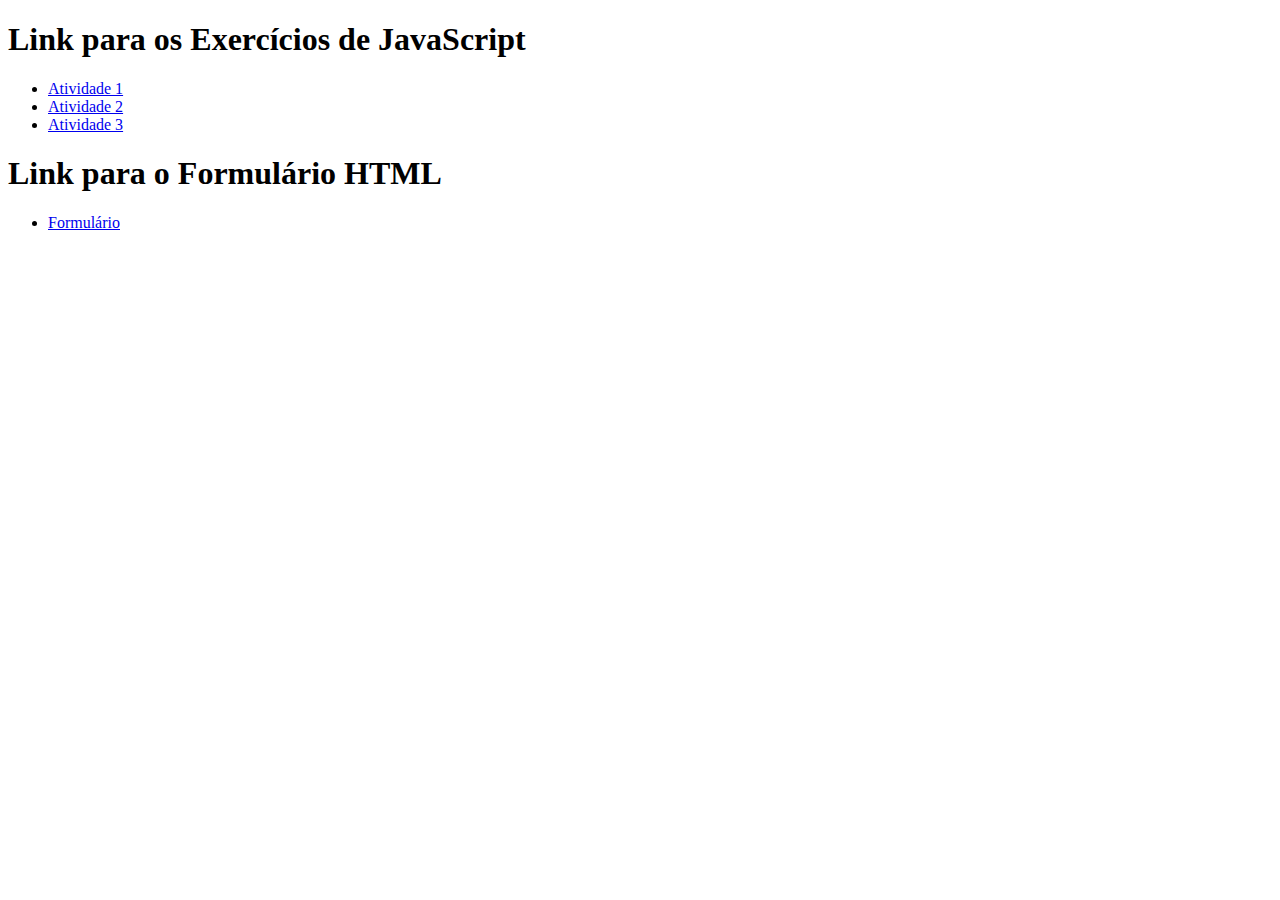
<file: index.html>
<!DOCTYPE html>
<html lang="pt-br">
<head>
    <meta charset="UTF-8">
    <meta name="viewport" content="width=device-width, initial-scale=1.0">
    <title>Atividades</title>
</head>
<body>
    <h1>Link para os Exercícios de JavaScript</h1>
    <ul>
        <li><a href="Exercícios JavaScript/Atividade 1/index.html">Atividade 1</a></li>
        <li><a href="Exercícios JavaScript/Atividade 2/index.html">Atividade 2</a></li>
        <li><a href="Exercícios JavaScript/Atividade 3/index.html">Atividade 3</a></li>
    </ul>
    <h1>Link para o Formulário HTML</h1>
    <ul>
        <li><a href="Formulário HTML/index.html">Formulário</a></li>
    </ul>
</body>
</html>
</file>
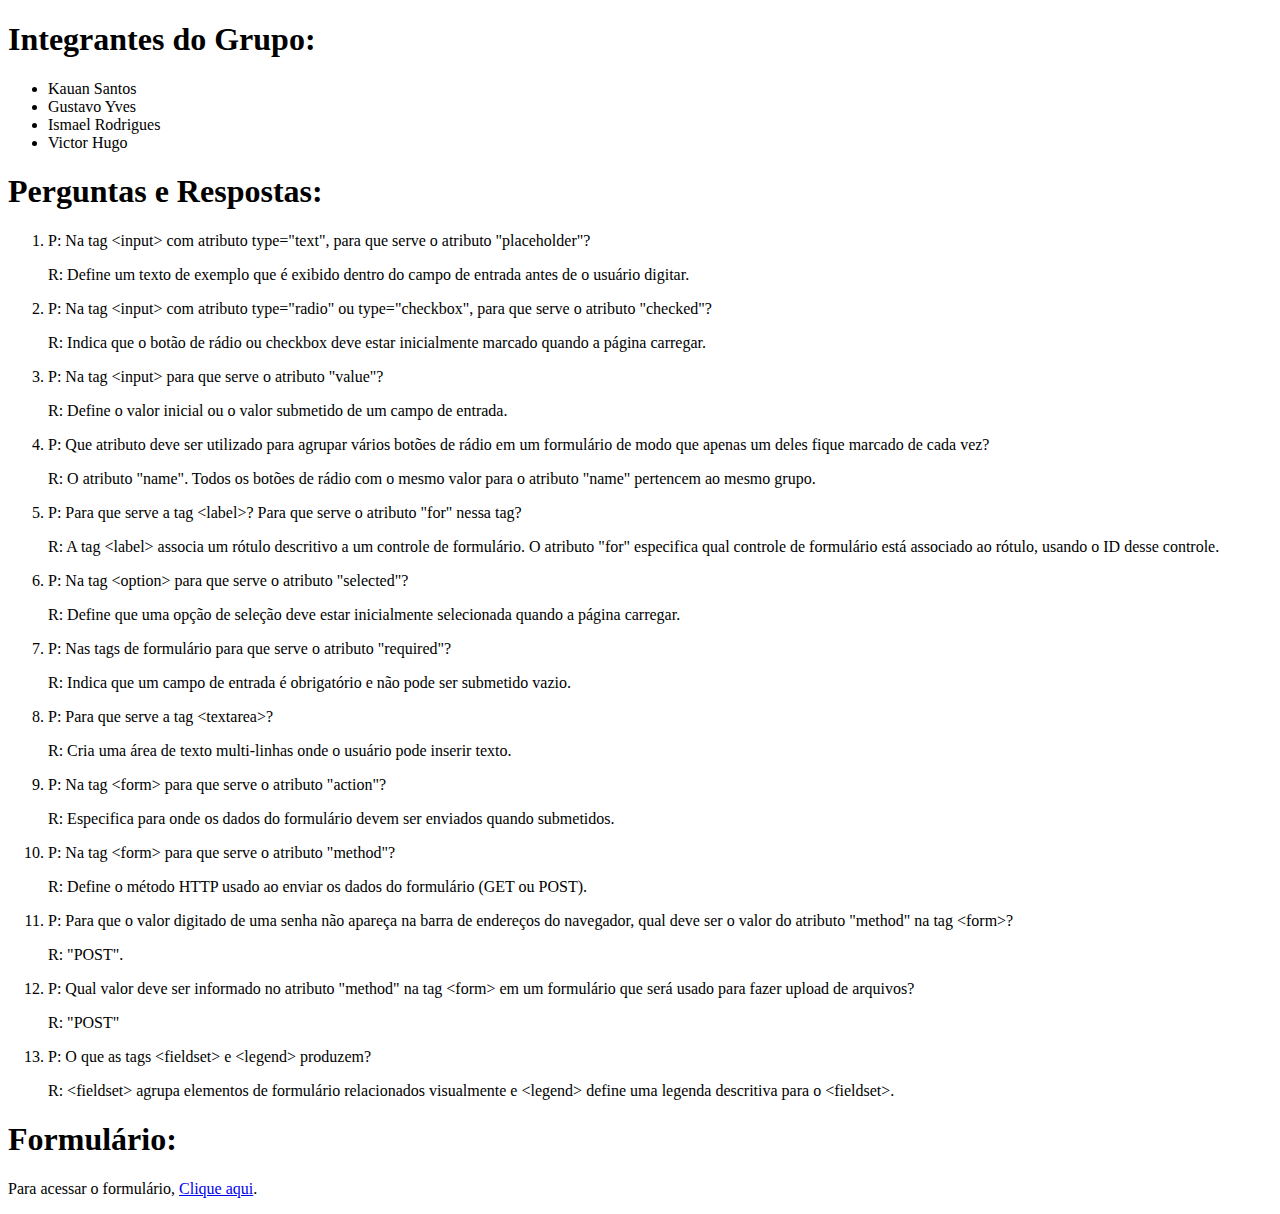
<file: Formulário HTML/index.html>
<!DOCTYPE html>
<html lang="pt-br">
<head>
    <meta charset="UTF-8">
    <meta name="viewport" content="width=device-width, initial-scale=1.0">
    <title>Perguntas sobre HTML - Grupo</title>
</head>
<body>
    <h1>Integrantes do Grupo:</h1>
    <ul>
        <li>Kauan Santos</li>
        <li>Gustavo Yves</li>
        <li>Ismael Rodrigues</li>
        <li>Victor Hugo</li>
    </ul>

    <h1>Perguntas e Respostas:</h1>
    <ol>
        <li>
            <p>P: Na tag &lt;input&gt; com atributo type="text", para que serve o atributo "placeholder"?</p>
            <p>R: Define um texto de exemplo que é exibido dentro do campo de entrada antes de o usuário digitar.</p>
        </li>
        <li>
            <p>P: Na tag &lt;input&gt; com atributo type="radio" ou type="checkbox", para que serve o atributo "checked"?</p>
            <p>R: Indica que o botão de rádio ou checkbox deve estar inicialmente marcado quando a página carregar.</p>
        </li>
        <li>
            <p>P: Na tag &lt;input&gt; para que serve o atributo "value"?</p>
            <p>R: Define o valor inicial ou o valor submetido de um campo de entrada.</p>
        </li>
        <li>
            <p>P: Que atributo deve ser utilizado para agrupar vários botões de rádio em um formulário de modo que apenas um deles fique marcado de cada vez?</p>
            <p>R: O atributo "name". Todos os botões de rádio com o mesmo valor para o atributo "name" pertencem ao mesmo grupo.</p>
        </li>
        <li>
            <p>P: Para que serve a tag &lt;label&gt;? Para que serve o atributo "for" nessa tag?</p>
            <p>R: A tag &lt;label&gt; associa um rótulo descritivo a um controle de formulário. O atributo "for" especifica qual controle de formulário está associado ao rótulo, usando o ID desse controle.</p>
        </li>
        <li>
            <p>P: Na tag &lt;option&gt; para que serve o atributo "selected"?</p>
            <p>R: Define que uma opção de seleção deve estar inicialmente selecionada quando a página carregar.</p>
        </li>
        <li>
            <p>P: Nas tags de formulário para que serve o atributo "required"?</p>
            <p>R: Indica que um campo de entrada é obrigatório e não pode ser submetido vazio.</p>
        </li>
        <li>
            <p>P: Para que serve a tag &lt;textarea&gt;?</p>
            <p>R: Cria uma área de texto multi-linhas onde o usuário pode inserir texto.</p>
        </li>
        <li>
            <p>P: Na tag &lt;form&gt; para que serve o atributo "action"?</p>
            <p>R: Especifica para onde os dados do formulário devem ser enviados quando submetidos.</p>
        </li>
        <li>
            <p>P: Na tag &lt;form&gt; para que serve o atributo "method"?</p>
            <p>R: Define o método HTTP usado ao enviar os dados do formulário (GET ou POST).</p>
        </li>
        <li>
            <p>P: Para que o valor digitado de uma senha não apareça na barra de endereços do navegador, qual deve ser o valor do atributo "method" na tag &lt;form&gt;?</p>
            <p>R: "POST".</p>
        </li>
        <li>
            <p>P: Qual valor deve ser informado no atributo "method" na tag &lt;form&gt; em um formulário que será usado para fazer upload de arquivos?</p>
            <p>R: "POST"</p>
        </li>
        <li>
            <p>P: O que as tags &lt;fieldset&gt; e &lt;legend&gt; produzem?</p>
            <p>R: &lt;fieldset&gt; agrupa elementos de formulário relacionados visualmente e &lt;legend&gt; define uma legenda descritiva para o &lt;fieldset&gt;.</p>
        </li>
    </ol>

    <h1>Formulário:</h1>
    <p>Para acessar o formulário, <a href="formulario.html">Clique aqui</a>.</p>
</body>
</html>
</file>
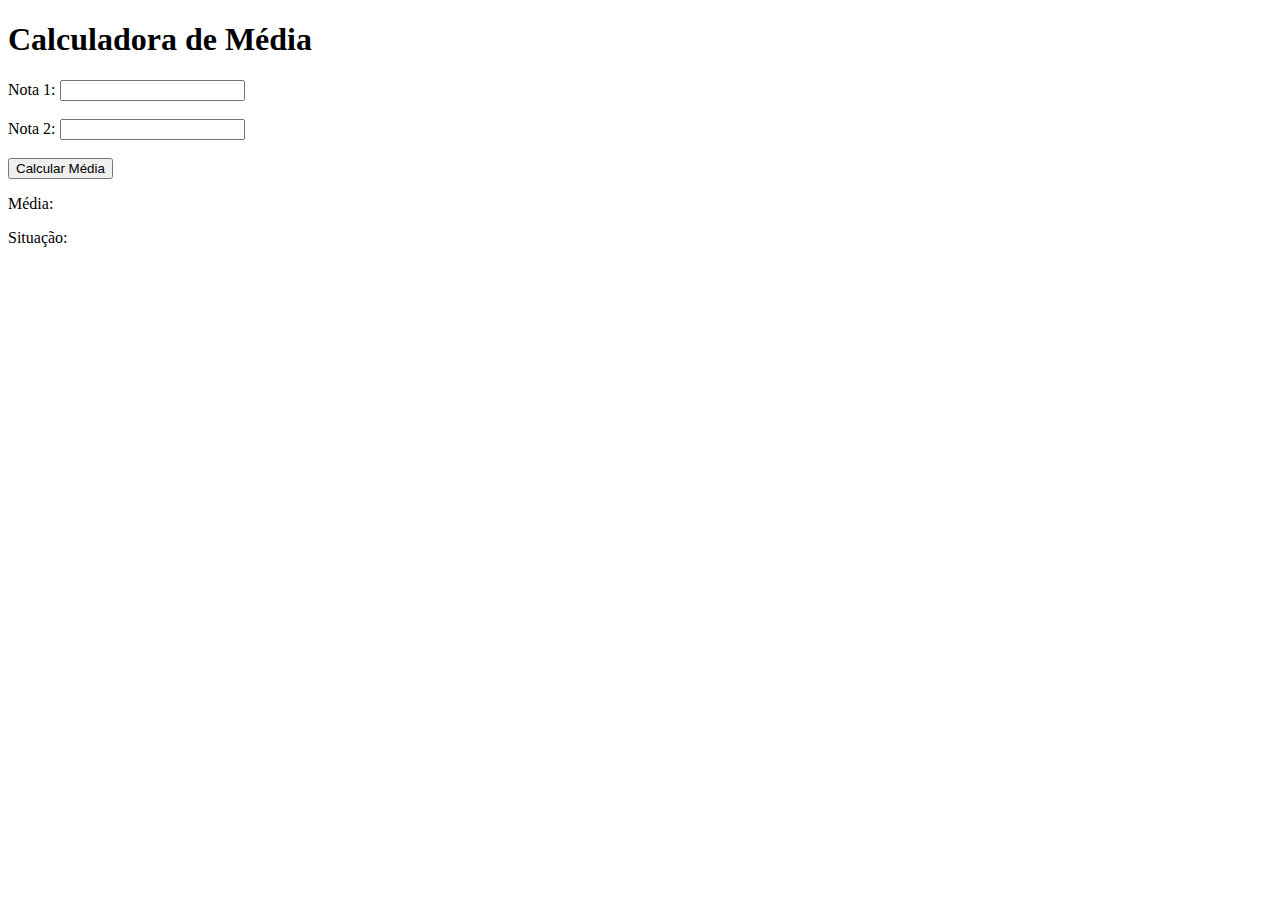
<file: Exercícios JavaScript/Atividade 1/index.html>
<!DOCTYPE html>
<html lang="pt-BR">
<head>
<meta charset="UTF-8">
<title>Calculadora de Média</title>
<style>
    .azul {
        color: blue;
    }
    .vermelho {
        color: red;
    }
</style>
</head>
<body>
    <h1>Calculadora de Média</h1>
    <form id="form-notas">
        <label for="nota1">Nota 1:</label>
        <input type="number" id="nota1" name="nota1" step="0.01" required><br><br>

        <label for="nota2">Nota 2:</label>
        <input type="number" id="nota2" name="nota2" step="0.01" required><br><br>

        <button type="submit">Calcular Média</button>
    </form>

    <p>Média: <span id="media"></span></p>
    <p>Situação: <span id="situacao"></span></p>

    <script>
        document.getElementById("form-notas").addEventListener("submit", function(event) {
            event.preventDefault();

            var nota1 = parseFloat(document.getElementById("nota1").value);
            var nota2 = parseFloat(document.getElementById("nota2").value);

            var media = (nota1 + nota2) / 2;

            var situacao, cor;
            if (media >= 6) {
                situacao = "Aprovado";
                cor = "azul";
            } else {
                situacao = "Reprovado";
                cor = "vermelho";
            }

            document.getElementById("media").innerHTML = media.toFixed(1);
            document.getElementById("situacao").innerHTML = situacao;
            document.getElementById("situacao").className = cor;
        });
    </script>
</body>
</html>
</file>
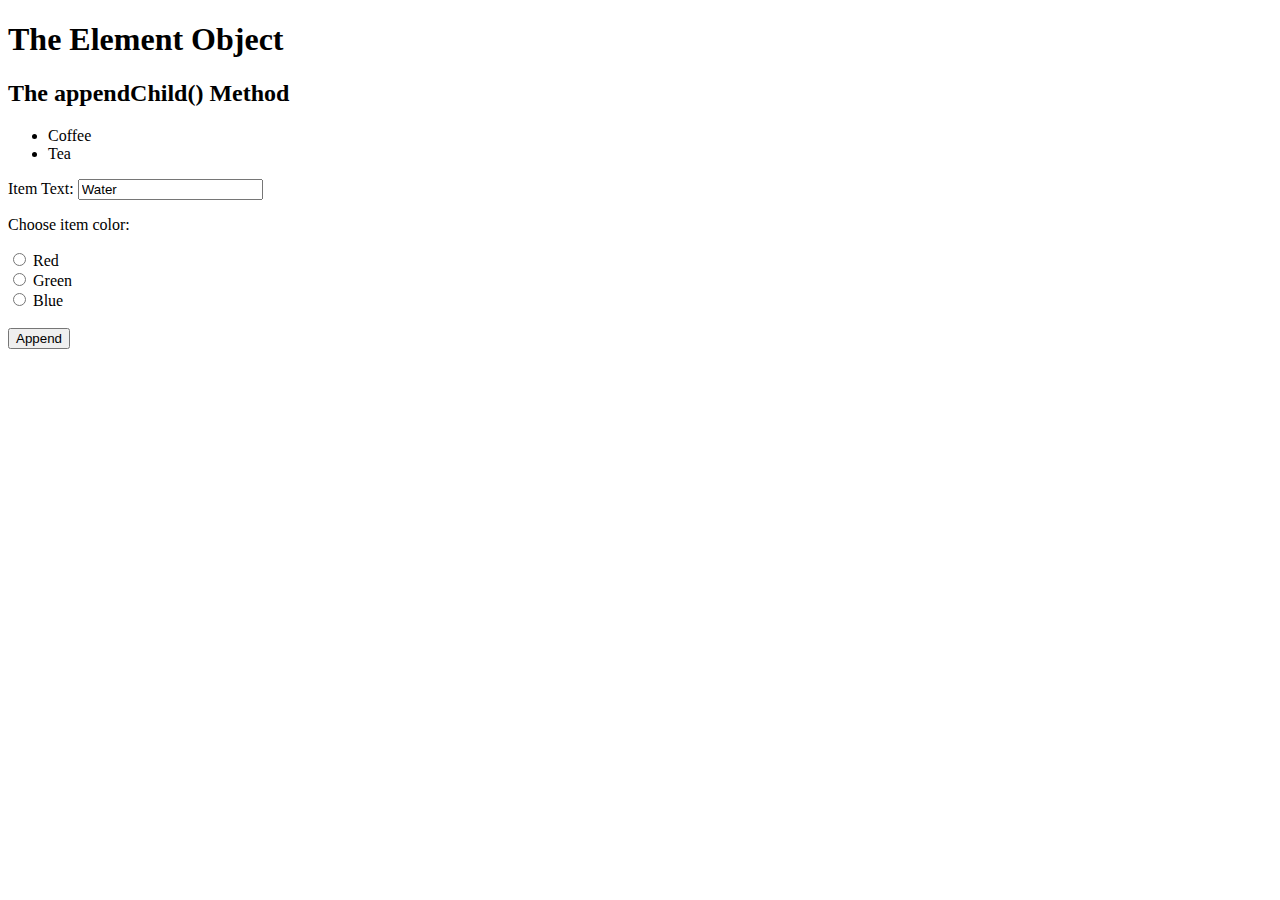
<file: Exercícios JavaScript/Atividade 3/index.html>
<!DOCTYPE html>
<html>
<body>
<h1>The Element Object</h1>
<h2>The appendChild() Method</h2>

<ul id="myList">
  <li>Coffee</li>
  <li>Tea</li>
</ul>

<p>
  <label for="itemInput">Item Text:</label>
  <input type="text" id="itemInput" value="Water">
</p>

<p>Choose item color:</p>
<input type="radio" id="colorRed" name="colors" value="red">
<label for="colorRed">Red</label><br>
<input type="radio" id="colorGreen" name="colors" value="green">
<label for="colorGreen">Green</label><br>
<input type="radio" id="colorBlue" name="colors" value="blue">
<label for="colorBlue">Blue</label><br><br>

<button id="appendBtn">Append</button>

<script>
document.getElementById("appendBtn").addEventListener("click", function() {

  const itemText = document.getElementById("itemInput").value;

  const node = document.createElement("li");

  const textnode = document.createTextNode(itemText);

  node.appendChild(textnode);

  let color;
  if (document.getElementById("colorRed").checked) {
    color = "red";
  } else if (document.getElementById("colorGreen").checked) {
    color = "green";
  } else if (document.getElementById("colorBlue").checked) {
    color = "blue";
  } else {
    color = "black";
  }

  node.style.color = color;

  document.getElementById("myList").appendChild(node);
});
</script>

</body>
</html>
</file>
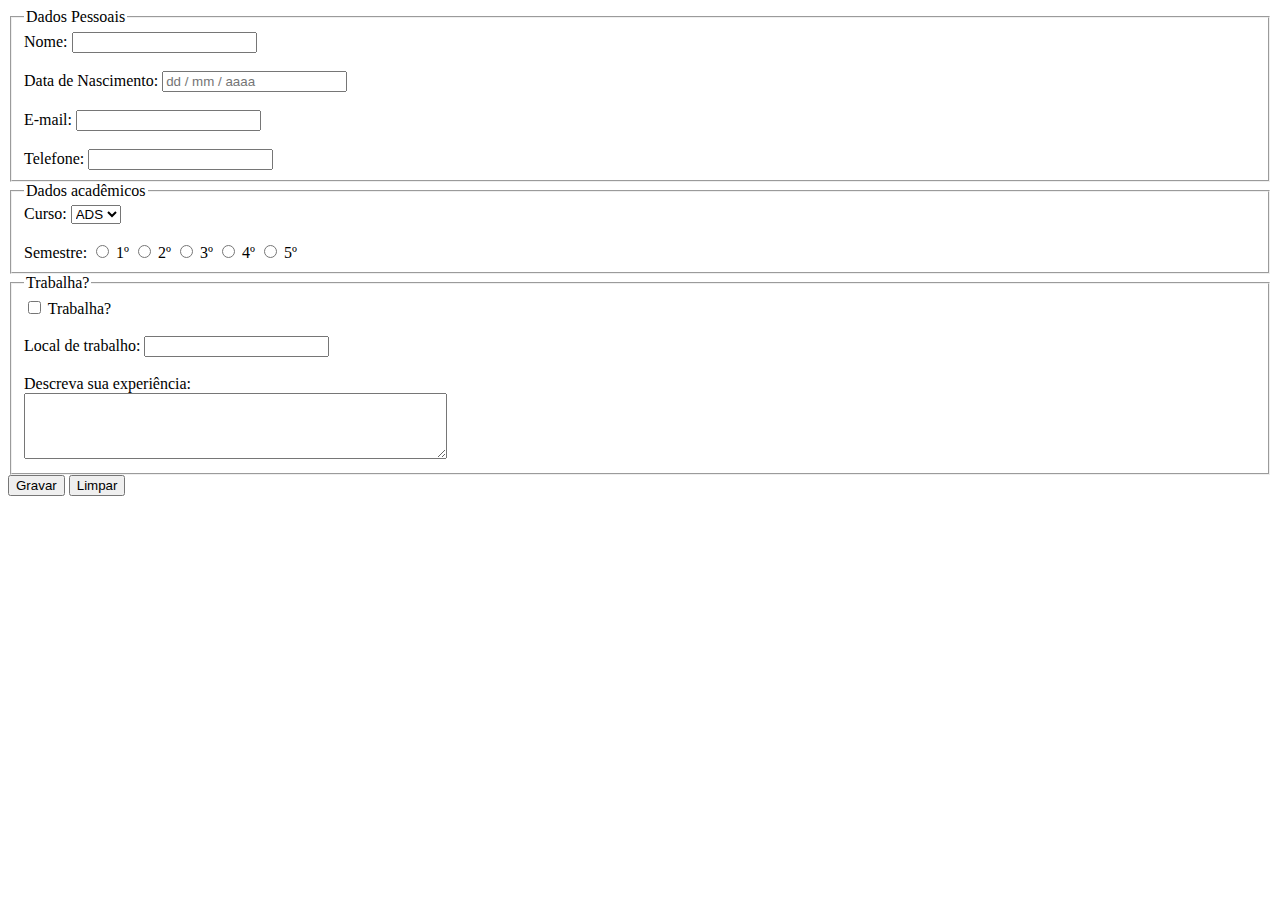
<file: Formulário HTML/formulario.html>
<!DOCTYPE html>
<html lang="pt-br">
<head>
    <meta charset="UTF-8">
    <meta name="viewport" content="width=device-width, initial-scale=1.0">
    <title>Formulário</title>
</head>
<body>
    <form>
        <fieldset>
            <legend>Dados Pessoais</legend>
            <label for="nome">Nome:</label>
            <input type="text" id="nome" name="nome"><br><br>

            <label for="data-nascimento">Data de Nascimento:</label>
            <input type="text" id="data-nascimento" name="data-nascimento" placeholder="dd / mm / aaaa"><br><br>

            <label for="email">E-mail:</label>
            <input type="email" id="email" name="email"><br><br>

            <label for="telefone">Telefone:</label>
            <input type="text" id="telefone" name="telefone">
        </fieldset>
        
        <fieldset>
            <legend>Dados acadêmicos</legend>
            <label for="curso">Curso:</label>
            <select id="curso" name="curso">
                <option value="ads">ADS</option>
            </select><br><br>

            <label>Semestre:</label>
            <input type="radio" id="semestre1" name="semestre" value="1">
            <label for="semestre1">1º</label>
            <input type="radio" id="semestre2" name="semestre" value="2">
            <label for="semestre2">2º</label>
            <input type="radio" id="semestre3" name="semestre" value="3">
            <label for="semestre3">3º</label>
            <input type="radio" id="semestre4" name="semestre" value="4">
            <label for="semestre4">4º</label>
            <input type="radio" id="semestre5" name="semestre" value="5">
            <label for="semestre5">5º</label>
        </fieldset>

        <fieldset>
            <legend>Trabalha?</legend>
            <input type="checkbox" id="trabalha" name="trabalha">
            <label for="trabalha">Trabalha?</label><br><br>

            <label for="local-trabalho">Local de trabalho:</label>
            <input type="text" id="local-trabalho" name="local-trabalho"><br><br>

            <label for="experiencia">Descreva sua experiência:</label><br>
            <textarea id="experiencia" name="experiencia" rows="4" cols="50"></textarea>
        </fieldset>

        <button type="submit">Gravar</button>
        <button type="reset">Limpar</button>
    </form>
</body>
</html>
</file>
